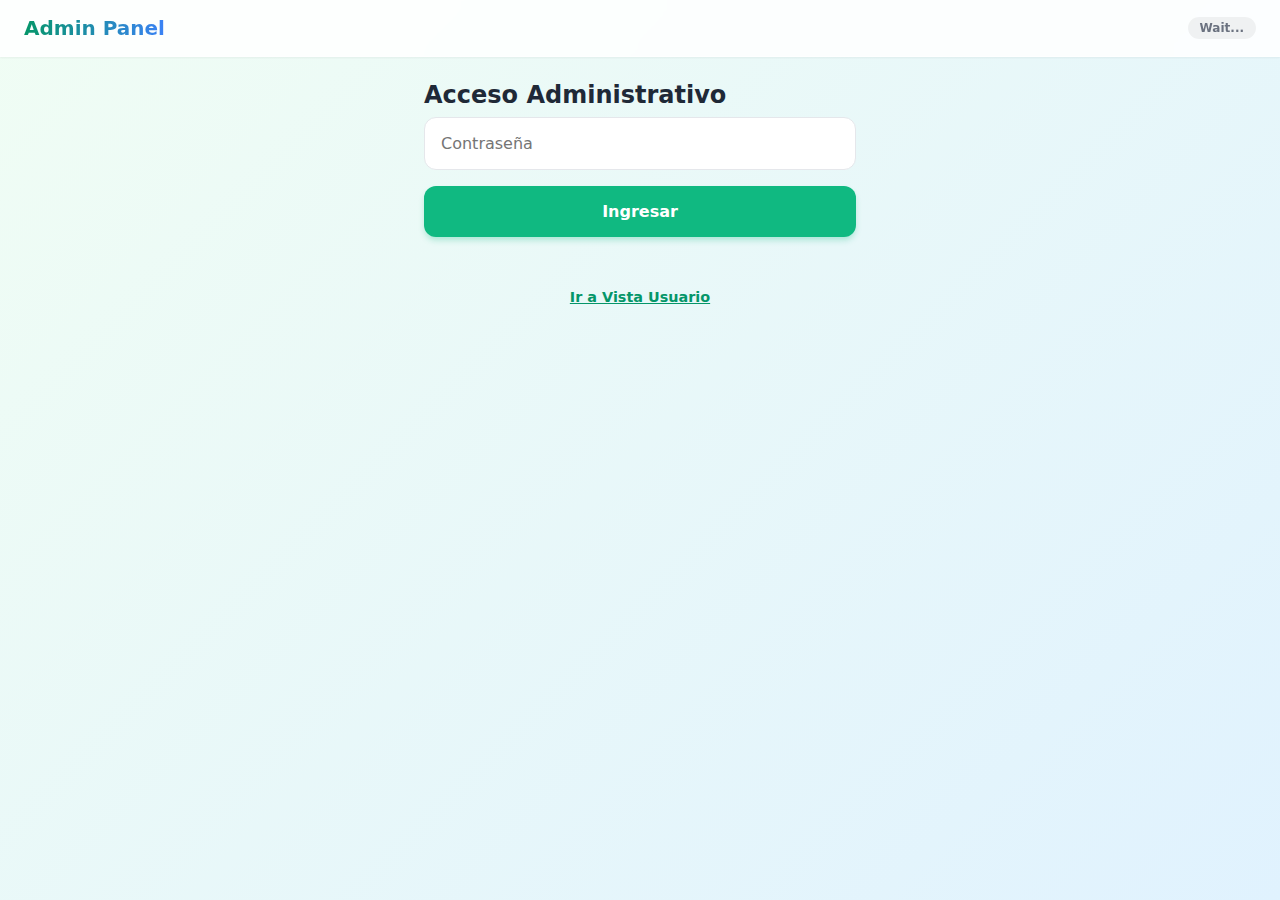
<file: admin.html>
<!DOCTYPE html>
<html lang="es">

<head>
    <meta charset="UTF-8">
    <meta name="viewport" content="width=device-width, initial-scale=1.0">
    <title>Admin - Tarjeta de Lealtad</title>
    <link rel="stylesheet" href="css/style.css">
    <link rel="manifest" href="manifest.json">
    <link rel="apple-touch-icon" href="icons/icon-192.png">
</head>

<body>
    <header class="app-header">
        <h1>Admin Panel</h1>
        <div id="sync-status" class="status-indicator">Wait...</div>
    </header>

    <main id="app">
        <!-- Loading View -->
        <div id="loading-view" class="view active">
            <div class="spinner"></div>
            <p>Cargando sistema...</p>
        </div>

        <!-- Admin Auth View -->
        <div id="admin-auth-view" class="view hidden">
            <h2>Acceso Administrativo</h2>
            <form id="admin-form">
                <input type="password" id="admin-pass" placeholder="Contraseña" required>
                <button type="submit" class="btn primary">Ingresar</button>
            </form>
            <div style="margin-top: 2rem; text-align: center;">
                <a href="index.html" class="btn text">Ir a Vista Usuario</a>
            </div>
        </div>

        <!-- Admin Dashboard View -->
        <div id="admin-view" class="view hidden">
            <div class="admin-controls">
                <button id="scan-btn" class="btn large primary">📷 Escanear Cliente</button>
                <button id="manage-users-btn" class="btn large secondary">👥 Gestionar Usuarios</button>
            </div>

            <div id="scanner-container" class="hidden">
                <div id="reader"></div>
                <button id="stop-scan" class="btn secondary">Detener Escaneo</button>
            </div>

            <!-- User Management View -->
            <div id="user-management-view" class="hidden">
                <h3>Directorio de Usuarios</h3>
                <button id="add-user-btn" class="btn primary small">+ Nuevo Usuario</button>
                <div class="search-box">
                    <input type="text" id="user-search" placeholder="Buscar por Nombre...">
                </div>
                <ul id="user-list" class="user-list">
                    <!-- Loaded dynamically -->
                </ul>
                <button id="close-manage-btn" class="btn secondary">Volver</button>
            </div>

            <!-- Edit User Modal/Form -->
            <div id="edit-user-form" class="hidden card">
                <h3 id="edit-form-title">Editar Usuario</h3>
                <form id="user-crud-form">
                    <input type="hidden" id="edit-user-id">
                    <label>Nombre:</label>
                    <input type="text" id="edit-user-name" required>
                    <label>Teléfono:</label>
                    <input type="text" id="edit-user-tel" required>
                    <label>Visitas:</label>
                    <input type="number" id="edit-user-visits" min="0" required>

                    <button type="submit" class="btn primary">Guardar</button>
                    <button type="button" id="cancel-edit-btn" class="btn secondary">Cancelar</button>
                </form>
            </div>

            <div id="admin-user-details" class="hidden">
                <div class="card">
                    <h3 id="admin-user-name">Nombre Cliente</h3>
                    <p>Visitas actuales: <strong id="admin-user-visits"
                            style="font-size: 1.5rem; color: var(--primary-color);">0</strong></p>

                    <div class="actions">
                        <button class="btn action-add primary" data-add="1">+1 Visita</button>
                    </div>
                </div>

                <h4>Canjear Promoción</h4>
                <div id="admin-promo-list"></div>

                <br>
                <button id="close-user-details" class="btn secondary">Finalizar con Cliente</button>
            </div>

            <div class="sync-controls">
                <h3>Sincronización</h3>
                <p>Cambios pendientes: <span id="pending-count">0</span></p>
                <button id="download-db-btn" class="btn outline">💾 Descargar usuarios.json Nuevo</button>
                <br><br>
                <button id="logout-btn" class="btn secondary">Cerrar Sesión</button>
            </div>
        </div>
    </main>

    <!-- External Libs -->
    <script src="https://unpkg.com/html5-qrcode" type="text/javascript"></script>

    <!-- Admin Scripts -->
    <script type="module" src="js/admin.js"></script>

    <script>
        // Register SW shared with the user app
        if ('serviceWorker' in navigator) {
            window.addEventListener('load', () => {
                navigator.serviceWorker.register('./sw.js');
            });
        }
    </script>
</body>

</html>
</file>
<file: css/style.css>
@import url('https://fonts.googleapis.com/css2?family=Inter:wght@400;600;700&display=swap');

:root {
    --primary-color: #10B981;
    /* Emerald 500 */
    --primary-dark: #059669;
    --accent-color: #3B82F6;
    /* Blue 500 */
    --bg-gradient: linear-gradient(135deg, #f0fdf4 0%, #e0f2fe 100%);
    --card-bg: rgba(255, 255, 255, 0.9);
    --glass-border: 1px solid rgba(255, 255, 255, 0.5);
    --text-main: #1F2937;
    --text-muted: #6B7280;
    --shadow-sm: 0 1px 2px 0 rgba(0, 0, 0, 0.05);
    --shadow-md: 0 4px 6px -1px rgba(0, 0, 0, 0.1), 0 2px 4px -1px rgba(0, 0, 0, 0.06);
    --shadow-lg: 0 10px 15px -3px rgba(0, 0, 0, 0.1), 0 4px 6px -2px rgba(0, 0, 0, 0.05);
    --radius: 16px;
}

* {
    box-sizing: border-box;
    margin: 0;
    padding: 0;
    -webkit-tap-highlight-color: transparent;
}

body {
    font-family: 'Inter', system-ui, -apple-system, sans-serif;
    background: var(--bg-gradient);
    color: var(--text-main);
    min-height: 100vh;
    display: flex;
    flex-direction: column;
}

/* Header */
.app-header {
    background: rgba(255, 255, 255, 0.85);
    backdrop-filter: blur(12px);
    -webkit-backdrop-filter: blur(12px);
    padding: 1rem 1.5rem;
    display: flex;
    justify-content: space-between;
    align-items: center;
    position: sticky;
    top: 0;
    z-index: 100;
    border-bottom: var(--glass-border);
    box-shadow: var(--shadow-sm);
}

.app-header h1 {
    font-size: 1.25rem;
    font-weight: 700;
    background: linear-gradient(to right, var(--primary-dark), var(--accent-color));
    -webkit-background-clip: text;
    -webkit-text-fill-color: transparent;
    cursor: pointer;
    user-select: none;
}

.status-indicator {
    font-size: 0.75rem;
    font-weight: 600;
    padding: 0.25rem 0.75rem;
    border-radius: 999px;
    background: rgba(0, 0, 0, 0.05);
    color: var(--text-muted);
}

/* Layout */
main {
    flex: 1;
    padding: 1.5rem;
    max-width: 480px;
    margin: 0 auto;
    width: 100%;
}

/* Views & Animation */
.view {
    display: none;
    opacity: 0;
    transform: translateY(10px);
    transition: opacity 0.3s ease, transform 0.3s ease;
}

.view.active {
    display: block;
    opacity: 1;
    transform: translateY(0);
}

.hidden {
    display: none !important;
}

/* Cards */
.card {
    background: var(--card-bg);
    border-radius: var(--radius);
    padding: 1.5rem;
    box-shadow: var(--shadow-md);
    margin-bottom: 1.5rem;
    border: var(--glass-border);
    text-align: center;
}

/* Typography */
h2 {
    font-size: 1.5rem;
    font-weight: 700;
    margin-bottom: 0.5rem;
    color: var(--text-main);
}

p {
    color: var(--text-muted);
    font-size: 0.95rem;
    line-height: 1.5;
}

/* Forms & Inputs */
input {
    width: 100%;
    padding: 1rem;
    margin-bottom: 1rem;
    border: 1px solid #E5E7EB;
    border-radius: 12px;
    font-size: 1rem;
    background: white;
    transition: border-color 0.2s, box-shadow 0.2s;
    font-family: inherit;
}

input:focus {
    outline: none;
    border-color: var(--primary-color);
    box-shadow: 0 0 0 3px rgba(16, 185, 129, 0.1);
}

/* Buttons */
.btn {
    display: inline-flex;
    justify-content: center;
    align-items: center;
    width: 100%;
    padding: 1rem;
    border: none;
    border-radius: 12px;
    font-size: 1rem;
    font-weight: 600;
    cursor: pointer;
    transition: all 0.2s ease;
    margin-bottom: 0.75rem;
    font-family: inherit;
}

.btn:active {
    transform: scale(0.98);
}

.btn.primary {
    background: var(--primary-color);
    color: white;
    box-shadow: 0 4px 6px -1px rgba(16, 185, 129, 0.3);
}

.btn.primary:hover {
    background: var(--primary-dark);
}

.btn.secondary {
    background: white;
    color: var(--text-main);
    border: 1px solid #E5E7EB;
}

.btn.outline {
    background: transparent;
    border: 2px solid var(--primary-color);
    color: var(--primary-color);
}

.btn.text {
    background: none;
    color: var(--primary-dark);
    font-size: 0.9rem;
    box-shadow: none;
    padding: 0.5rem;
}

.btn.large {
    font-size: 1.1rem;
    padding: 1.25rem;
}

/* User Profile */
.user-card {
    background: white;
    position: relative;
    overflow: hidden;
}

.user-card::before {
    content: '';
    position: absolute;
    top: 0;
    left: 0;
    right: 0;
    height: 6px;
    background: linear-gradient(to right, var(--primary-color), var(--accent-color));
}

.qr-container {
    margin: 1.5rem auto;
    width: 220px;
    height: 220px;
    background: white;
    border-radius: 16px;
    display: flex;
    justify-content: center;
    align-items: center;
    box-shadow: inset 0 2px 4px rgba(0, 0, 0, 0.05);
    border: 1px solid #F3F4F6;
}

.user-id-display {
    font-family: monospace;
    font-size: 1.1rem;
    letter-spacing: 1px;
    color: var(--text-muted);
    margin-top: 1rem;
}

/* Stats */
.stats-container {
    display: grid;
    grid-template-columns: 1fr;
    gap: 1rem;
    margin-bottom: 2rem;
}

.stat-box {
    background: white;
    padding: 1.5rem;
    border-radius: var(--radius);
    text-align: center;
    box-shadow: var(--shadow-sm);
    border: 1px solid #dbdcdc;
}

.stat-value {
    display: block;
    font-size: 3rem;
    font-weight: 800;
    line-height: 1;
    color: var(--primary-color);
    margin-bottom: 0.5rem;
}

.stat-label {
    font-size: 0.875rem;
    text-transform: uppercase;
    letter-spacing: 0.05em;
    font-weight: 600;
    color: var(--text-muted);
}

/* Promo List */
.promo-list {
    list-style: none;
}

.promo-item {
    background: white;
    padding: 1.25rem;
    margin-bottom: 1rem;
    border-radius: var(--radius);
    box-shadow: var(--shadow-sm);
    display: flex;
    justify-content: space-between;
    align-items: center;
    transition: transform 0.2s;
    border: 1px solid transparent;
}

.promo-item.achieved {
    border-color: var(--primary-color);
    background: #F0FDF4;
}

.promo-item strong {
    display: block;
    font-size: 1.05rem;
    margin-bottom: 0.25rem;
}

/* Admin specific */
#scanner-container {
    margin: 0 auto 1.5rem;
    border-radius: 20px;
    overflow: hidden;
    box-shadow: var(--shadow-lg);
}

#reader {
    background: black;
}

.sync-controls {
    margin-top: 3rem;
    padding-top: 2rem;
    border-top: 1px dashed #E5E7EB;
}

/* Loading */
.spinner {
    width: 40px;
    height: 40px;
    border: 4px solid #E5E7EB;
    border-top: 4px solid var(--primary-color);
    border-radius: 50%;
    animation: spin 1s linear infinite;
    margin: 2rem auto 1rem;
}

@keyframes spin {
    0% {
        transform: rotate(0deg);
    }

    100% {
        transform: rotate(360deg);
    }
}

/* Utilities */
.small {
    font-size: 0.875rem;
}

.text-center {
    text-align: center;
}
</file>
